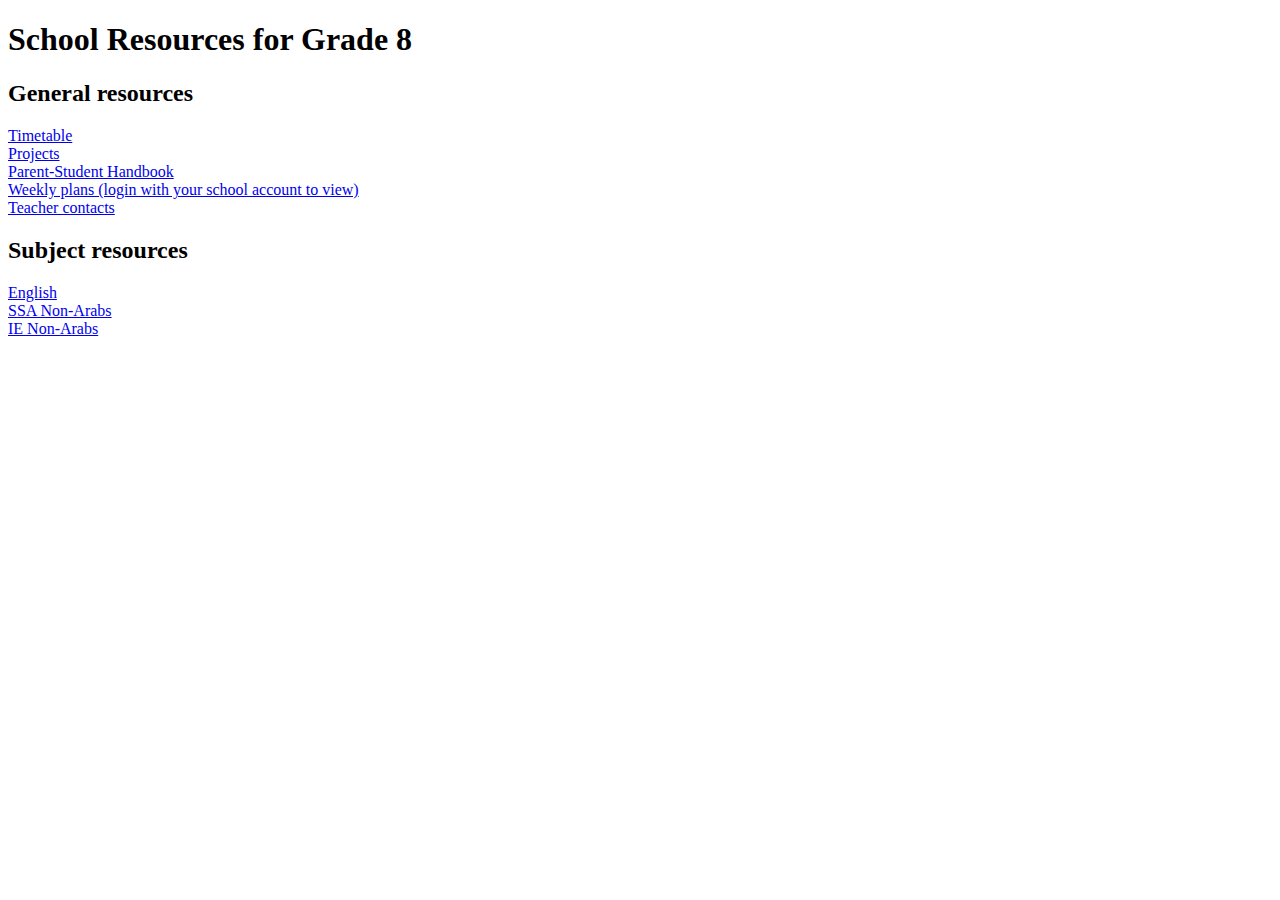
<file: school.html>
<!DOCTYPE html>
<html>
  <head>
    <title>School Resources for Grade 8</title>
  </head>
  <body>
    <h1>School Resources for Grade 8</h1>
    <h2>General resources</h2>
    <a href="school/timetable.pdf">Timetable</a>
    <br>
    <a href="school/projects.pdf">Projects</a>
    <br>
    <a href="school/handbook.pdf">Parent-Student Handbook</a>
    <br>
    <a href="https://maarifeducation-my.sharepoint.com/:f:/r/personal/s_debbazi1_maarif_com_sa/Documents/2022-2023/2022-2023%20PARENT%20INFORMATION%20PACK/Weekly%20Plans%20-%207-9?csf=1&web=1&e=NvOcLH">Weekly plans (login with your school account to view)</a>
    <br>
    <a href="school/contacts.pdf">Teacher contacts</a>
    <h2>Subject resources</h2>
    <a href="school/english.html">English</a>
    <br>
    <a href="school/ssa.html">SSA Non-Arabs</a>
    <br>
    <a href="school/ie.html">IE Non-Arabs</a>
  </body>
</html>
</file>
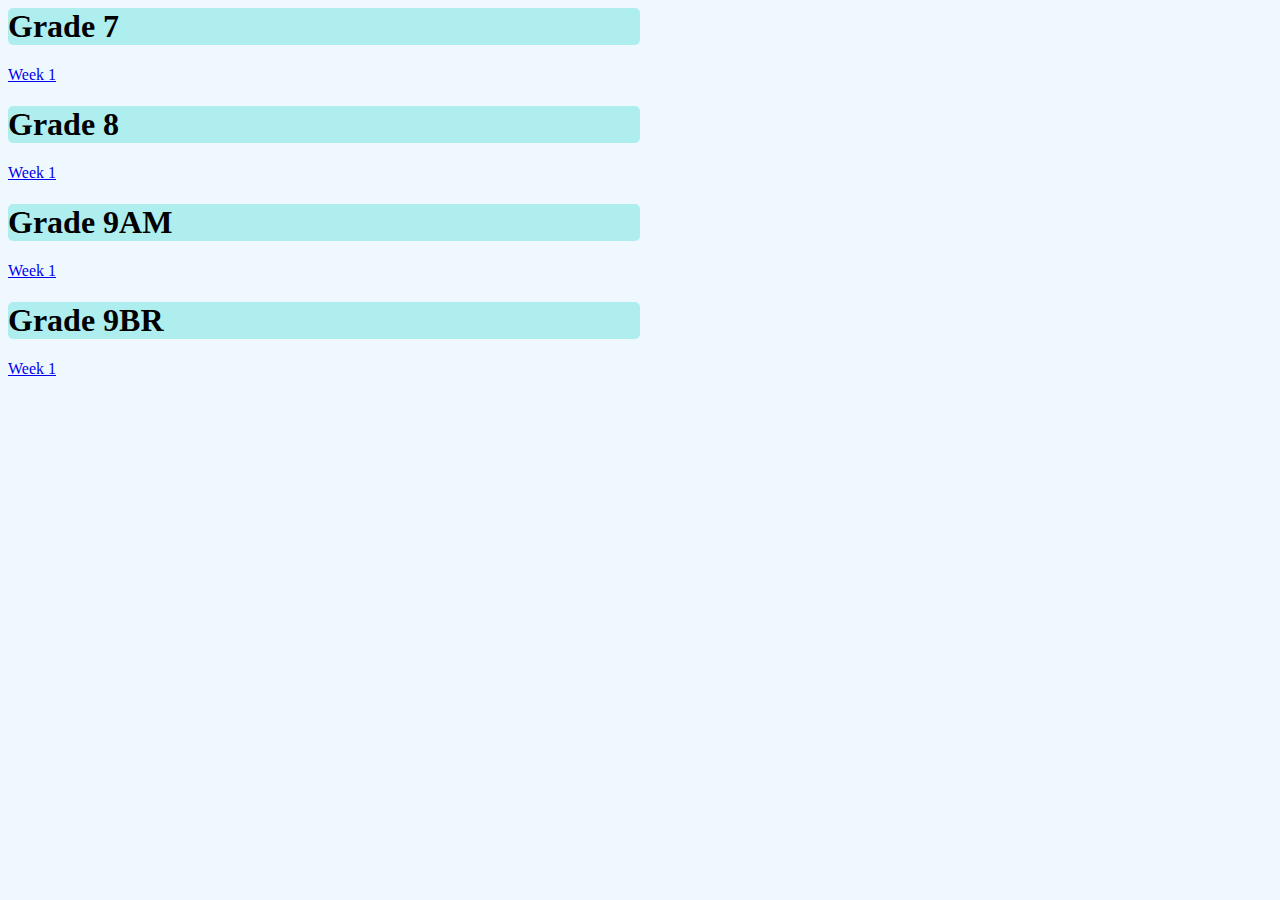
<file: school/weeklyplans/weeklyplans.html>
<head>
  <style>
    body {
      background-color: aliceblue;
    }
    h1 {
      background-color: paleturquoise;
      border-radius: 5px;
      max-width: 50%;
    }
    a:active {
      font-size: 14px;
    }
  </style>
</head>
<body>
  <h1>Grade 7</h1>
  <a href="g7/week1.pdf">Week 1</a>
  <h1>Grade 8</h1>
  <a href="g8/week1.pdf">Week 1</a>
  <h1>Grade 9AM</h1>
  <a href="g9am/week1.pdf">Week 1</a>
  <h1>Grade 9BR</h1>
  <a href="g9br/week1.pdf">Week 1</a>
</body>
</file>
